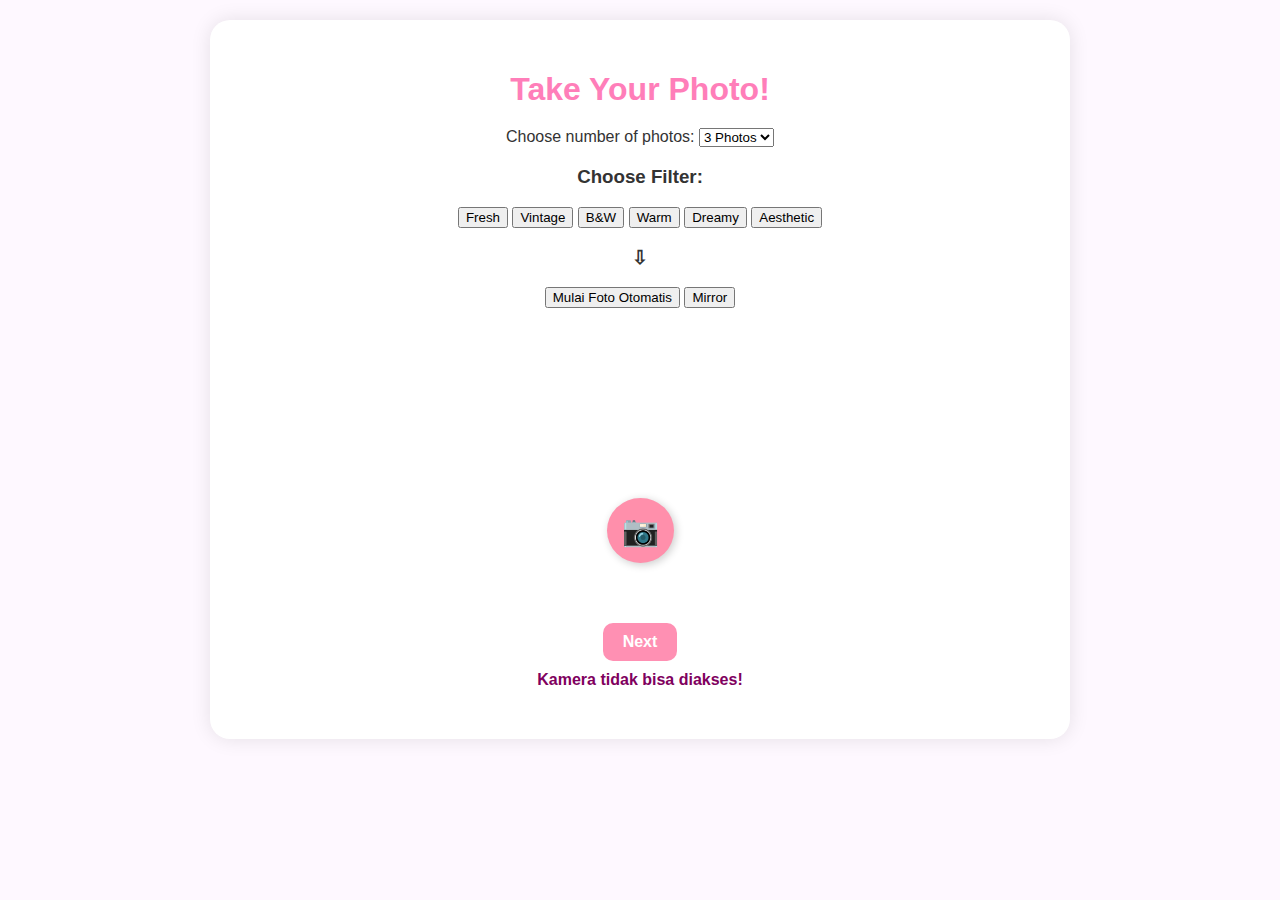
<file: photobooth.html>
<!DOCTYPE html>
<html lang="en">
<head>
  <meta charset="UTF-8">
  <title>Take Photos - Photo Box</title>
  <link rel="stylesheet" href="style.css">
</head>
<body>
  <div class="container">
    <h1>Take Your Photo!</h1>

    <!-- Pilih jumlah foto -->
    <label for="photo-count">Choose number of photos:</label>
    <select id="photo-count">
      <option value="3">3 Photos</option>
      <option value="4">4 Photos</option>
    </select>

    <!-- Pilihan Filter -->
    <div class="options">
      <h3>Choose Filter:</h3>
      <button onclick="setFilter('fresh')">Fresh</button>
      <button onclick="setFilter('vintage')">Vintage</button>
      <button onclick="setFilter('bw')">B&W</button>
      <button onclick="setFilter('warm')">Warm</button>
      <button onclick="setFilter('dreamy')">Dreamy</button>
      <button onclick="setFilter('aesthetic')">Aesthetic</button>
    </div>

    <!-- Tombol Mirror & Otomatis -->
    <div class="options">
      <h3>⇩</h3>
      <button id="start-sequence">Mulai Foto Otomatis</button>
      <button onclick="toggleMirror()">Mirror</button>
    </div>

    <!-- Video preview -->
    <div style="position: relative;">
      <video id="video" autoplay playsinline></video>

      <!-- Countdown -->
      <div id="countdown" style="
        font-size: 60px;
        font-weight: bold;
        color: white;
        position: absolute;
        top: 40%;
        left: 50%;
        transform: translate(-50%, -50%);
        z-index: 10;
        display: none;
        text-shadow: 2px 2px 8px rgb(168, 112, 112);
      "></div>
    </div>

    <div id="flash" style="
      position: fixed;
      top: 0;
      left: 0;
      width: 100%;
      height: 100%;
      background: white;
      opacity: 0;
      pointer-events: none;
      z-index: 1000;
      transition: opacity 0.2s ease-out;
    "></div>


    <!-- Tombol ambil foto -->
    <button class="camera-btn" onclick="takePhoto()">📷</button>

    <!-- Preview hasil sementara -->
    <div id="photo-preview"></div>

    <!-- Tombol lanjut -->
    <a href="result.html" class="start-button">Next</a>

    <!-- Info -->
    <p id="info" style="color: rgb(128, 0, 94); font-weight: bold; margin-top: 10px;"></p>
  </div>

  <script src="script.js"></script>
</body>
</html>
</file>
<file: style.css>
body {
  font-family: "Comic Sans MS", cursive;
  background-color: #ffe4f2;
  color: #333;
  text-align: center;
  padding: 20px;
}

.container {
  max-width: 600px;
  margin: 0 auto;
  background: #fff0f5;
  padding: 30px;
  border-radius: 15px;
  box-shadow: 0 0 10px #e1bee7;
}

.members {
  display: grid;
  grid-template-columns: repeat(3, 1fr);
  gap: 20px;
  justify-items: center;
}

.member {
  text-align: center;
}

.member img {
  border-radius: 50%;
  border: 4px solid #ff90b3;
  width: 100px;
  height: 100px;
}

.start-button {
  display: inline-block;
  margin-top: 30px;
  background: #ff90b3;
  color: white;
  padding: 10px 20px;
  border-radius: 10px;
  text-decoration: none;
  font-weight: bold;
  transition: background 0.3s;
}

.start-button:hover {
  background: #ff6492;
}

video {
  width: 80%;
  max-width: 400px;
  border-radius: 10px;
  margin: 20px auto;
  display: block;
}

.mirror {
  transform: scaleX(-1);
}

.filters {
  display: flex;
  justify-content: center;
  gap: 10px;
  margin-top: 20px;
}

.filter-btn {
  padding: 10px 20px;
  border: none;
  border-radius: 25px;
  font-size: 16px;
  font-weight: bold;
  cursor: pointer;
  transition: 0.3s;
  color: white;
}

.filter-btn:hover {
  transform: scale(1.05);
  opacity: 0.9;
}

canvas {
  width: 100%;
  max-width: 400px;
  border-radius: 10px;
  display: block;
  margin: 10px auto;
}

.camera-btn {
  font-size: 30px;
  background-color: #ff8fab;
  color: white;
  border: none;
  border-radius: 50%;
  padding: 15px;
  cursor: pointer;
  transition: 0.3s;
  box-shadow: 2px 2px 8px rgba(0, 0, 0, 0.2);
}

.camera-btn:hover {
  transform: scale(1.1);
  background-color: #ff6b9a;
}

#photo-preview {
  margin-top: 30px;
  display: flex;
  flex-direction: column;
  align-items: center;
  gap: 10px;
}
body {
  font-family: "Comic Sans MS", cursive, sans-serif;
  background-color: #fef8ff;
  margin: 0;
  padding: 20px;
  text-align: center;
}

.container {
  max-width: 800px;
  margin: auto;
  background-color: white;
  padding: 30px;
  border-radius: 20px;
  box-shadow: 0 0 20px rgba(0, 0, 0, 0.1);
}

h1,
h2,
p {
  color: #ff7eb9;
  margin-bottom: 20px;
}

.decoration-options {
  margin-bottom: 20px;
}

.decoration-options button {
  background-color: #ffb6f2;
  border: none;
  color: white;
  padding: 10px 14px;
  margin: 4px;
  border-radius: 12px;
  cursor: pointer;
  font-size: 14px;
  transition: 0.2s;
}

.decoration-options button:hover {
  background-color: #ff90e8;
}

#photo-result {
  display: flex;
  flex-direction: column;
  align-items: center;
  gap: 12px;
  padding: 20px;
  border: 2px dashed #ffd6ec;
  border-radius: 15px;
  background-color: #ffffff;
  min-height: 300px;
  margin-bottom: 20px;
  position: relative;
}

#photo-result img {
  max-width: 80%;
  border-radius: 12px;
  box-shadow: 0 4px 10px rgba(0, 0, 0, 0.15);
}

#download-btn {
  background-color: #ff7eb9;
  color: white;
  border: none;
  padding: 12px 20px;
  font-size: 16px;
  border-radius: 14px;
  cursor: pointer;
}

#download-btn:hover {
  background-color: #ff5aa8;
}

.result-photo {
  width: 100%;
  margin-bottom: 25px;
}

#result-container.layout-3 .result-photo {
  height: 200px;
}
#result-container.layout-4 .result-photo {
  height: 150px;
}
#result-container.layout-8 .result-photo {
  height: 100px;
}

/* Media Query */

/* Extra Large */
@media (max-width: 1200px) {
  .Home .heart {
    transform: translateX(-50%) translateY(45px);
  }
}

/* Laptop */
@media (max-width: 992px) {
  html {
    font-size: 75%;
    .simply-countdown > .simply-section {
      padding: 70px;
    }
  }
  .Home .heart {
    display: none;
  }

  .timeline::before {
    left: 60px;
  }
  .timeline li .timeline-image {
    left: 15px;
    margin-left: 45px;
    top: 16px;
  }

  .timeline li .timeline-panel {
    width: calc(100% - 200px);
    float: right;
  }

  .timeline li .timeline-panel::before {
    border-left-width: 0;
    border-right-width: 15px;
    left: -15px;
    right: auto;
    .timeline li .timeline-panel::after {
      border-left-width: 0;
      border-right-width: 14px;
      left: -13px;
      right: auto;
    }
  }
}
/* Tablet */
@media (max-width: 768px) {
  html {
    font-size: 62.5%;
    .simply-countdown > .simply-section {
      padding: 60px;
      margin: 5px;
    }
  }

  .mynavbar .nav-link {
    font-size: 2rem;
    text-align: center;
  }
  .sticky-top {
    overflow: hidden;
  }
  .timeline li .timeline-image {
    width: 140px;
    height: 140px;
  }
}

/* Mobile Phone */
@media (max-width: 576px) {
  html {
    font-size: 55%;
    .simply-countdown > .simply-section {
      padding: 45px;
      margin: 3px;
    }
  }

  .timeline li .timeline-image {
    width: 80px;
    height: 80px;
  }

  .timeline li .timeline-panel {
    width: 65%;
    transform: translateX(-20px);
  }
  .timeline li .timeline-panel::before {
    top: 30px;
  }
  .timeline li .timeline-panel::after {
    top: 31px;
  }
}
</file>
